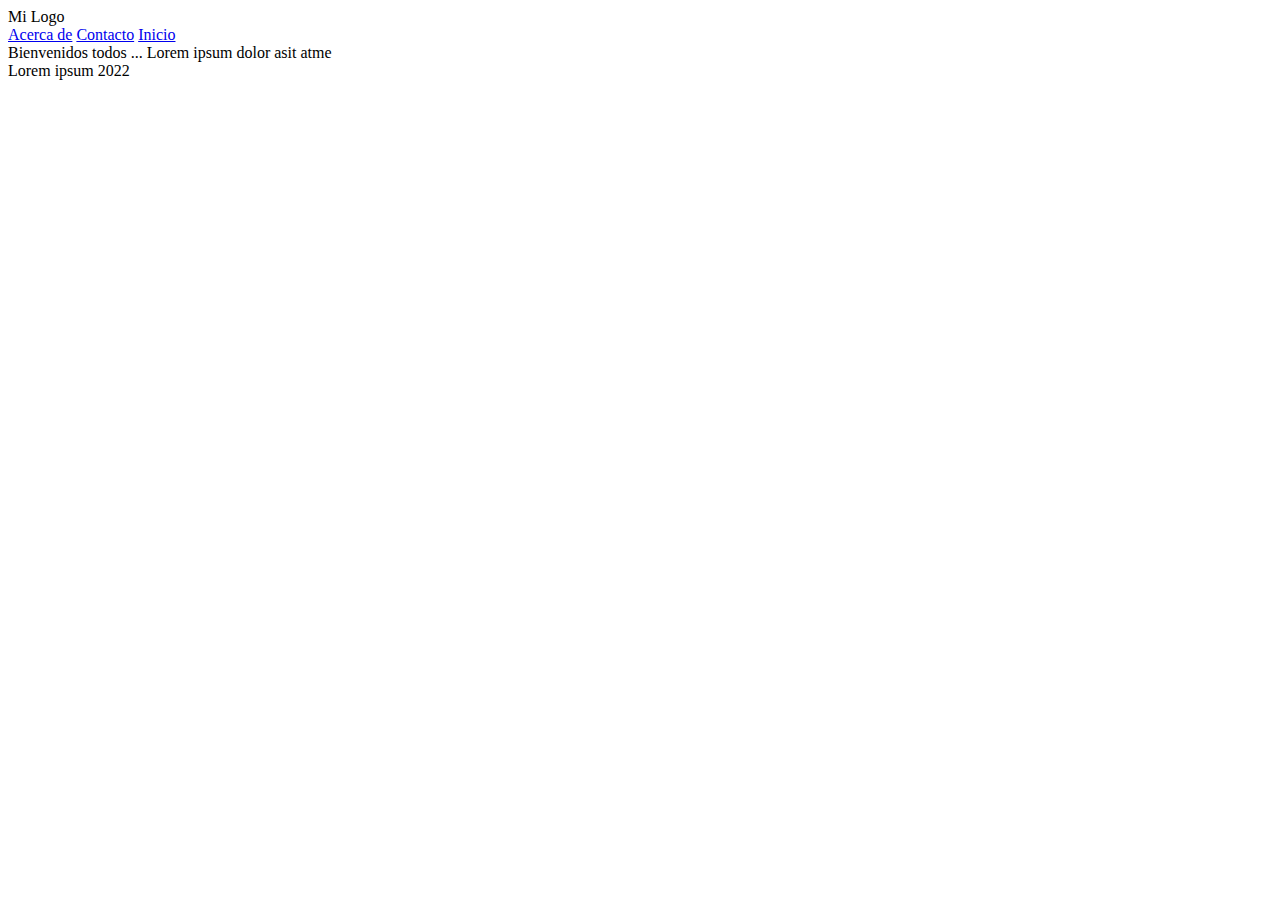
<file: public/index.html>
<!doctype html><html lang=en><head><meta name=generator content="Hugo 0.111.3"><meta charset=utf-8><meta http-equiv=x-ua-compatible content="IE=edge"><meta name=viewport content="width=device-width,initial-scale=1"><title>Inicio | My Site using Hugo</title><link rel=stylesheet href=http://stgoneira.github.io/prueba-hugo/scss/estilo.css></head><body><header>Mi Logo</header><nav><a href=/prueba-hugo/about>Acerca de</a>
<a href=/prueba-hugo/contact>Contacto</a>
<a href=/prueba-hugo/>Inicio</a></nav>Bienvenidos todos ...
Lorem ipsum dolor
asit atme<footer>Lorem ipsum 2022</footer></body></html>
</file>
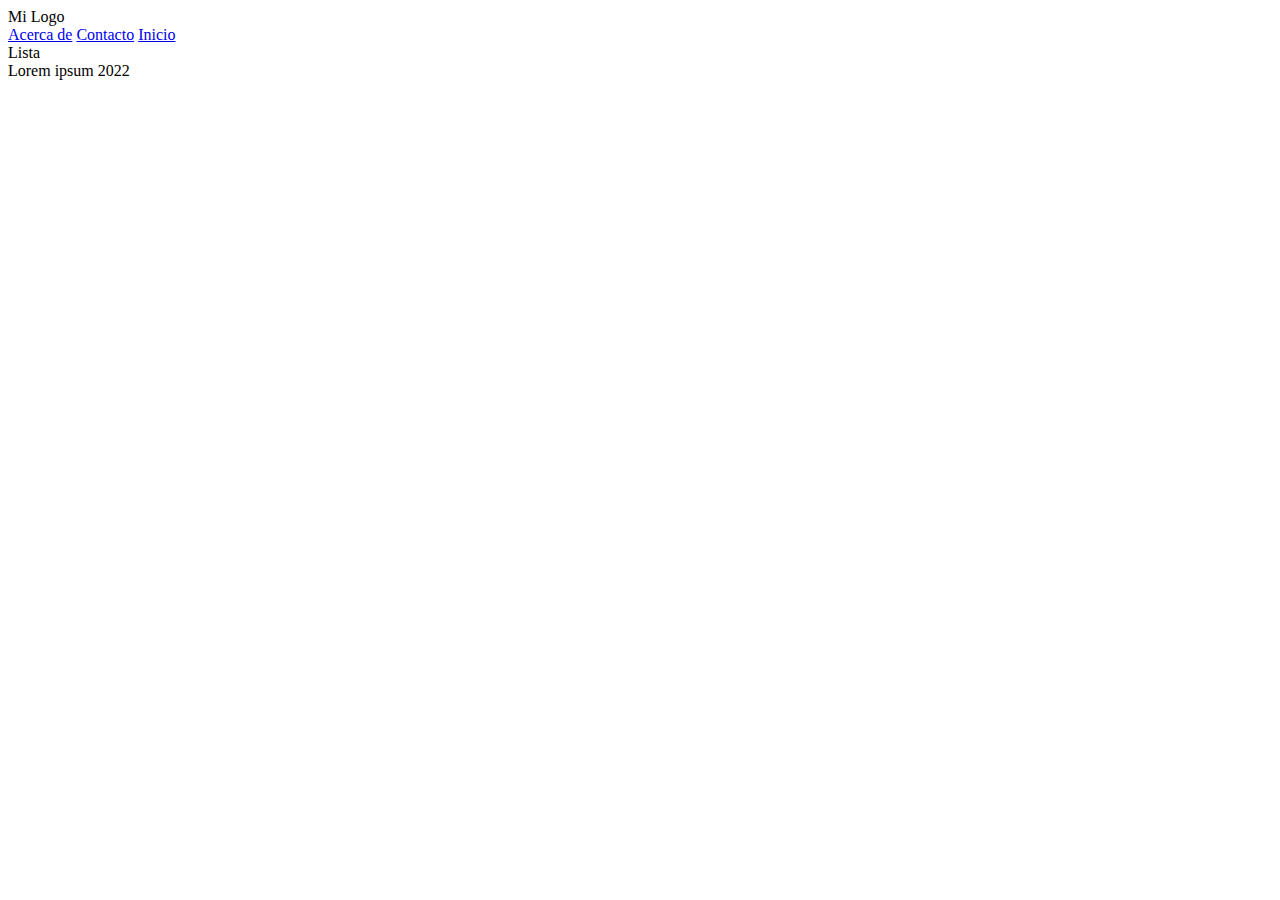
<file: public/categories/index.html>
<!doctype html><html lang=en><head><meta charset=utf-8><meta http-equiv=x-ua-compatible content="IE=edge"><meta name=viewport content="width=device-width,initial-scale=1"><title>Categories | My Site using Hugo</title><link rel=stylesheet href=http://stgoneira.github.io/prueba-hugo/scss/estilo.css></head><body><header>Mi Logo</header><nav><a href=/prueba-hugo/about>Acerca de</a>
<a href=/prueba-hugo/contact>Contacto</a>
<a href=/prueba-hugo/>Inicio</a></nav>Lista<footer>Lorem ipsum 2022</footer></body></html>
</file>
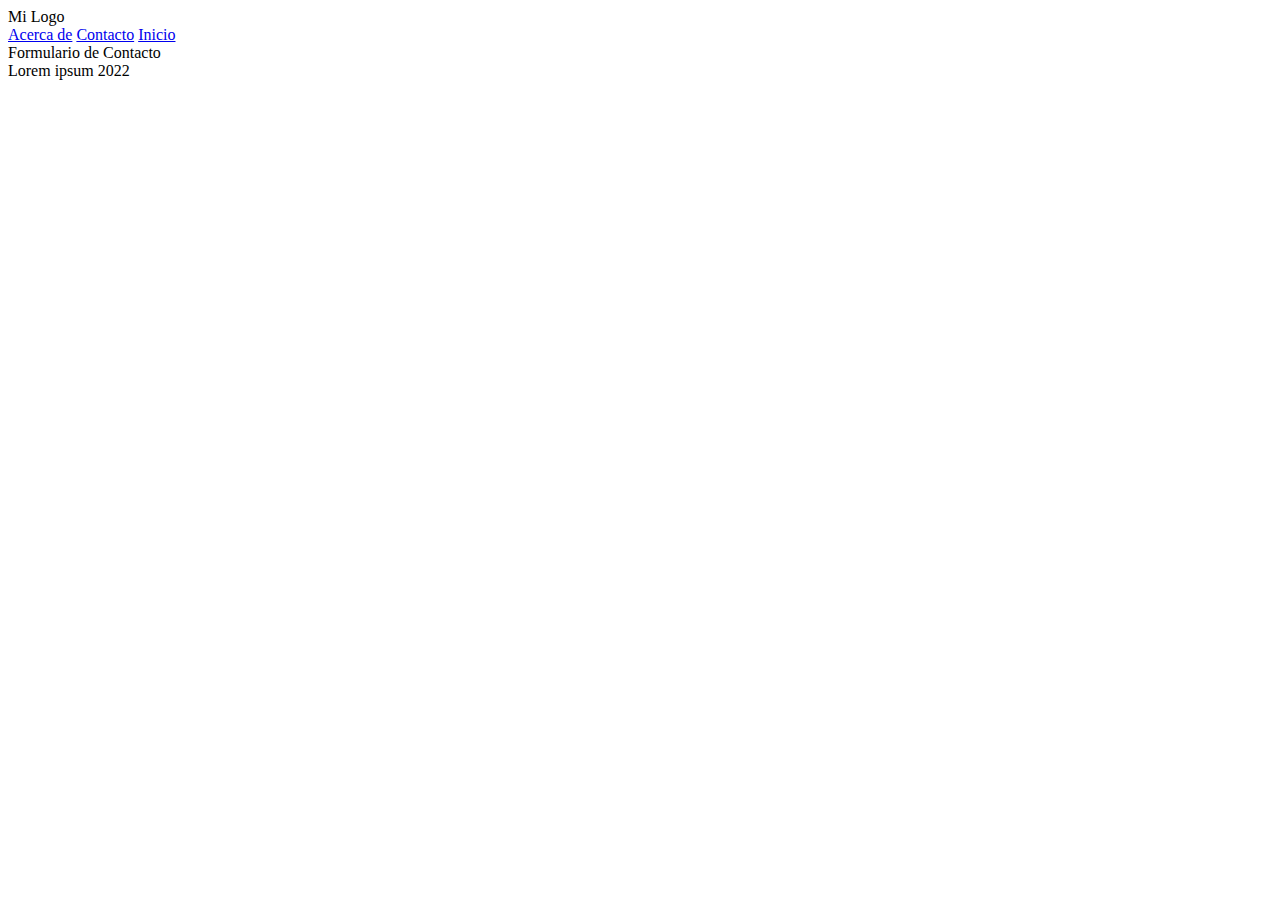
<file: public/contacto/index.html>
<!doctype html><html lang=en><head><meta charset=utf-8><meta http-equiv=x-ua-compatible content="IE=edge"><meta name=viewport content="width=device-width,initial-scale=1"><title>Contacto | My Site using Hugo</title><link rel=stylesheet href=http://stgoneira.github.io/prueba-hugo/scss/estilo.css></head><body><header>Mi Logo</header><nav><a href=/prueba-hugo/about>Acerca de</a>
<a href=/prueba-hugo/contact>Contacto</a>
<a href=/prueba-hugo/>Inicio</a></nav>Formulario de Contacto<footer>Lorem ipsum 2022</footer></body></html>
</file>
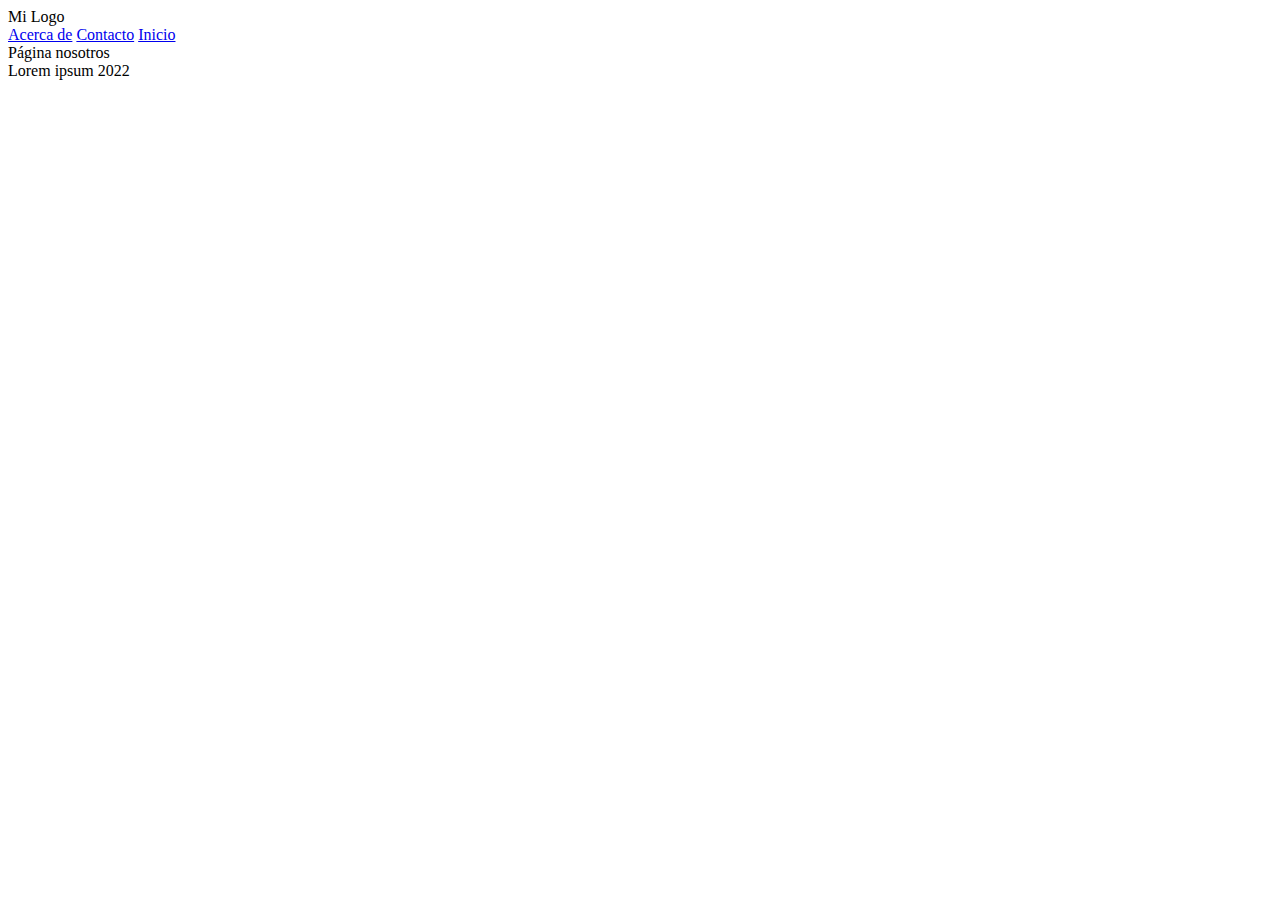
<file: public/nosotros/index.html>
<!doctype html><html lang=en><head><meta charset=utf-8><meta http-equiv=x-ua-compatible content="IE=edge"><meta name=viewport content="width=device-width,initial-scale=1"><title>Nosotros | My Site using Hugo</title><link rel=stylesheet href=http://stgoneira.github.io/prueba-hugo/scss/estilo.css></head><body><header>Mi Logo</header><nav><a href=/prueba-hugo/about>Acerca de</a>
<a href=/prueba-hugo/contact>Contacto</a>
<a href=/prueba-hugo/>Inicio</a></nav>Página nosotros<footer>Lorem ipsum 2022</footer></body></html>
</file>
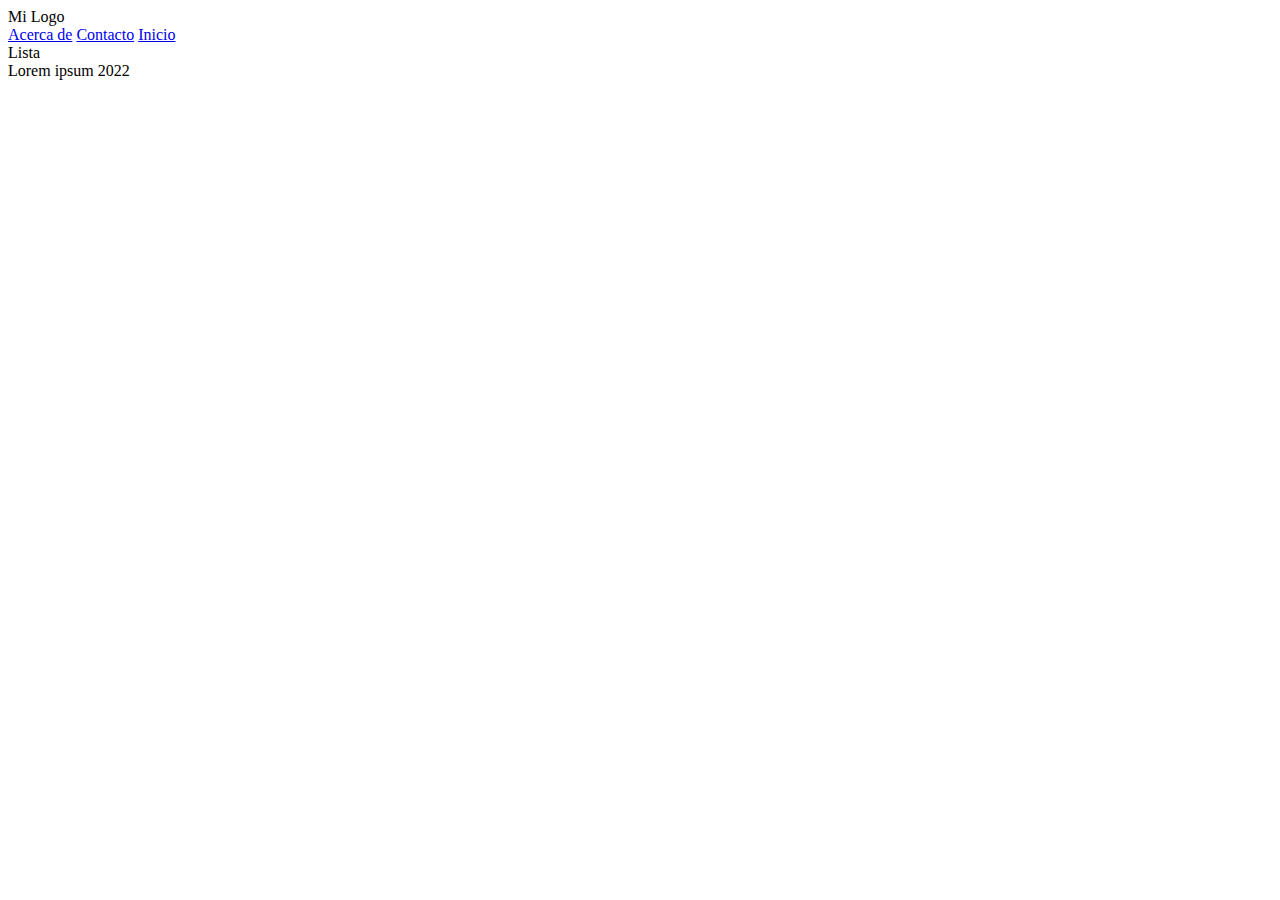
<file: public/tags/index.html>
<!doctype html><html lang=en><head><meta charset=utf-8><meta http-equiv=x-ua-compatible content="IE=edge"><meta name=viewport content="width=device-width,initial-scale=1"><title>Tags | My Site using Hugo</title><link rel=stylesheet href=http://stgoneira.github.io/prueba-hugo/scss/estilo.css></head><body><header>Mi Logo</header><nav><a href=/prueba-hugo/about>Acerca de</a>
<a href=/prueba-hugo/contact>Contacto</a>
<a href=/prueba-hugo/>Inicio</a></nav>Lista<footer>Lorem ipsum 2022</footer></body></html>
</file>
